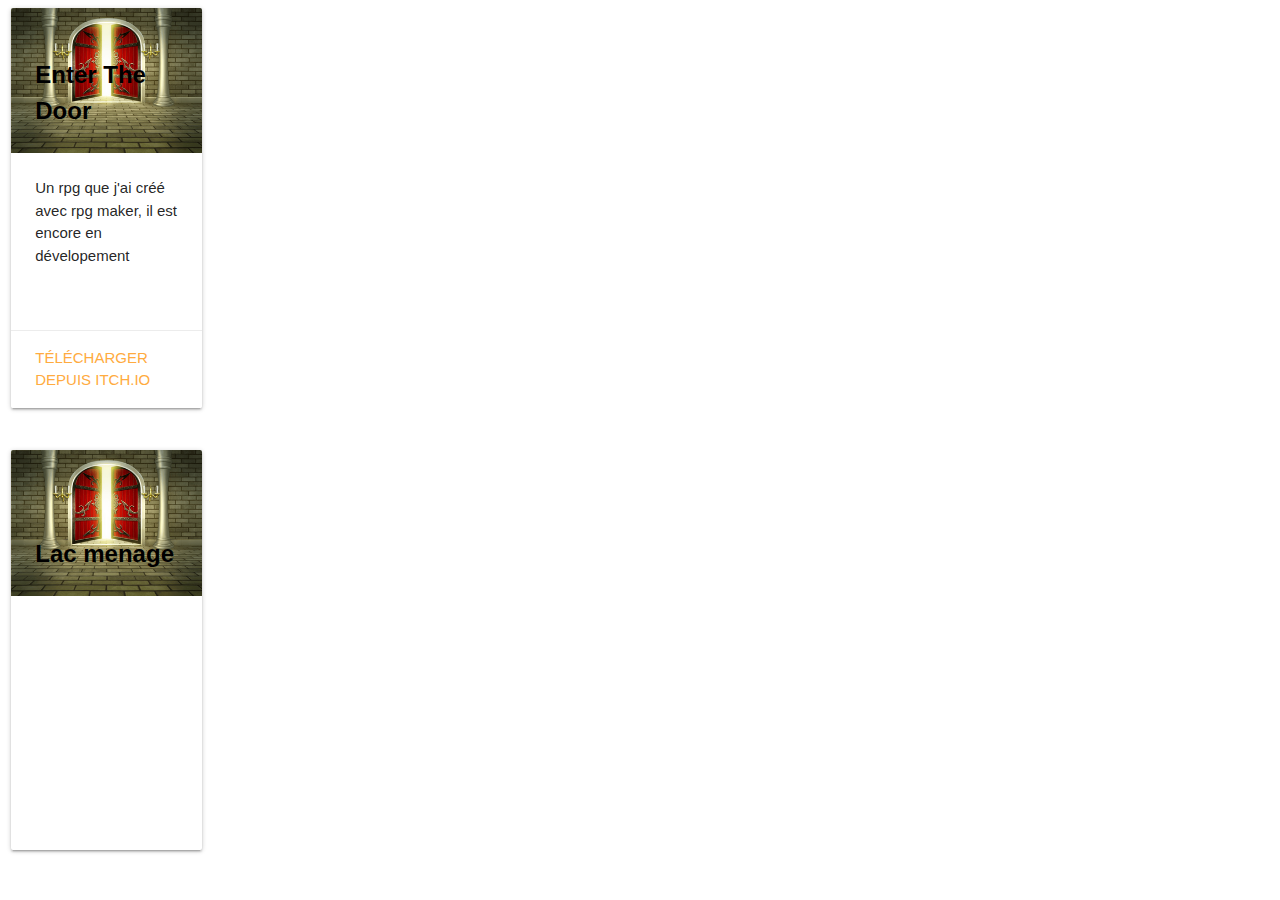
<file: index.html>
<html>
  <head>
    <meta http-equiv="Content-Type" content="text/html; charset=UTF-8" />
    <title>Bienvenue</title>
    <link rel="icon" type="image/x-icon" href="asset/home.png">
    <style>
      /* .col {
  display: flex;
  justify-content: center;
  align-items: center;
  height: 95%;
} */
    </style>
	<script type='text/javascript' src='../jquery-3.6.0.min.js'></script>
		<script type='text/javascript' src='../depandance.js'></script>
</head>
  <body>

    <div class="row">
      <div class="col xl2 m7">
        <div class="card hoverable medium">
          <div style="cursor:pointer" class="card-image" onclick="window.location.href = 'rpg'">
            <img src="asset/door.png">
            <span class="card-title" style="color: black;font-weight:bold;">Enter The Door</span>
          </div>
          <div style="cursor:pointer" class="card-content" onclick="window.location.href = 'rpg'">
            <p>Un rpg que j'ai créé avec rpg maker, il est encore en dévelopement</p>
          </div>
          <div class="card-action">
            <a href="https://kiriox.itch.io/door" target="_blank">Télécharger depuis itch.io</a>
          </div> 
        </div>
      </div>
    </div>

    <div class="row">
      <div class="col xl2 m7">
        <div class="card hoverable medium">
          <div style="cursor:pointer" class="card-image" onclick="window.location.href = 'lac'">
            <img src="asset/door.png">
            <span class="card-title" style="color: black;font-weight:bold;">Lac menage</span>
          </div>
          <div style="cursor:pointer" class="card-content" onclick="window.location.href = 'Lac'">
            <p></p>
          </div>
          <!-- <div class="card-action">
            <a href="https://kiriox.itch.io/door" target="_blank">Télécharger depuis itch.io</a>
          </div>  -->
        </div>
      </div>
    </div>
  </body>
</html>
</file>
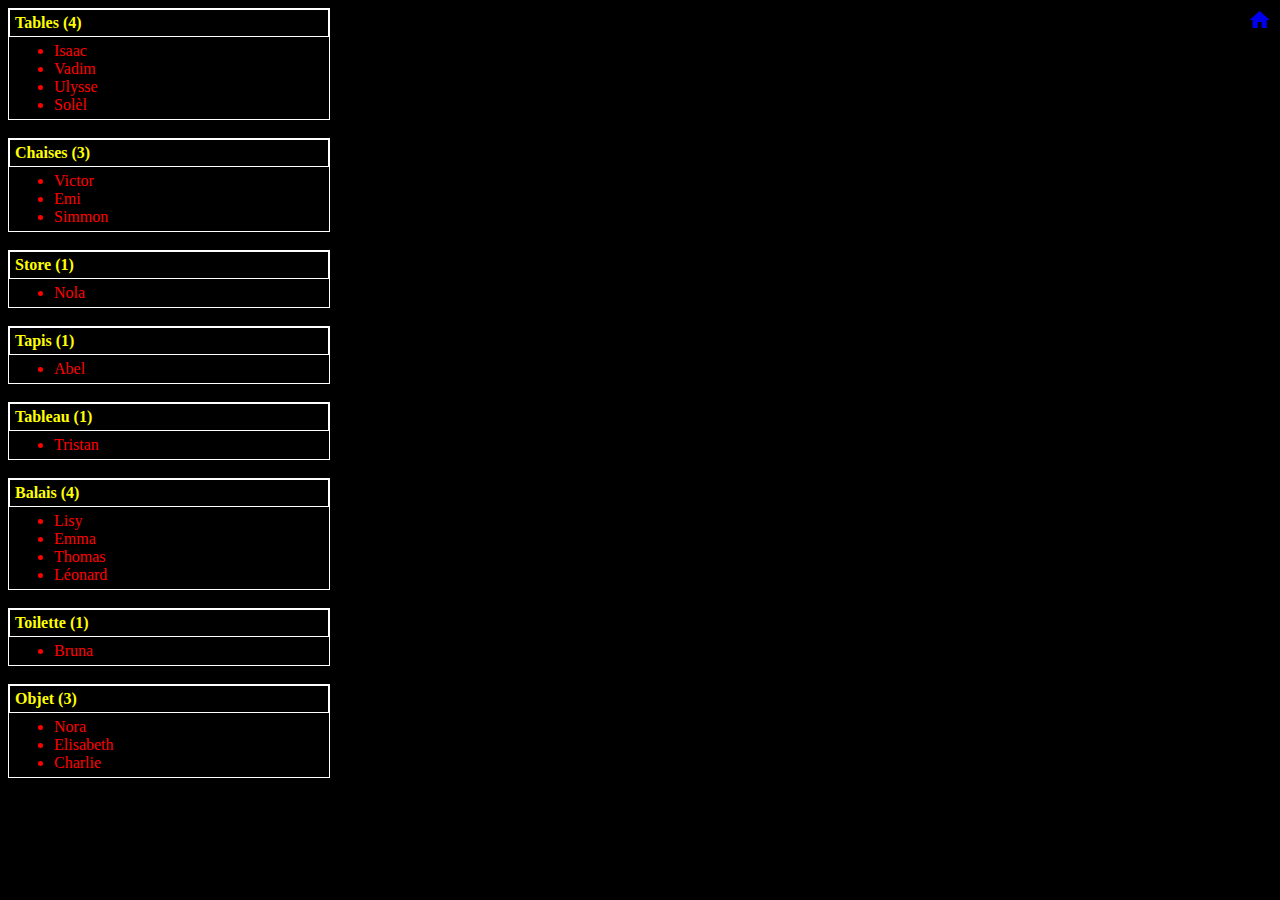
<file: lac/index.html>
﻿<html>
    <head>
        <meta charset="utf-8"/>
        <title>Ménage</title>
        <link rel="icon" type="image/x-icon" href="image/icone.ico">
        <link rel="stylesheet" href="style.css?ver=0.0.2">
        <script type="text/javascript" src="../jquery-3.6.0.min.js"></script>
        <script type="text/javascript" src="script.js?ver=0.0.4"></script>
        <script type="text/javascript" src="../materialize.min.js"></script>
        <link href="https://fonts.googleapis.com/icon?family=Material+Icons" rel="stylesheet">
    </head>
    <body>
        <a title="Cliquer içi pour revenir à l'aceuille" class="btn-floating btn-large red" href="../" style="float: right;"><i class="material-icons">home</i></a>
        <!-- <img src="image/balais.gif" style="float:right"> -->
    </body>
</html>
</file>
<file: lac/style.css>
body {
   background-color: black;
}

ul {
   margin: 5px;
}

.tile {
    color:red;
    width: 320px;
    border: 1px solid white;
    display: block; 
}   

.tileTitle {
    color:yellow;
    display:block;
    font-weight: bold;
    border: 1px solid white;
    padding: 4px 5px;
   
}
cursor {
     src:local("cursor.cur"), pointer;
}
</file>
